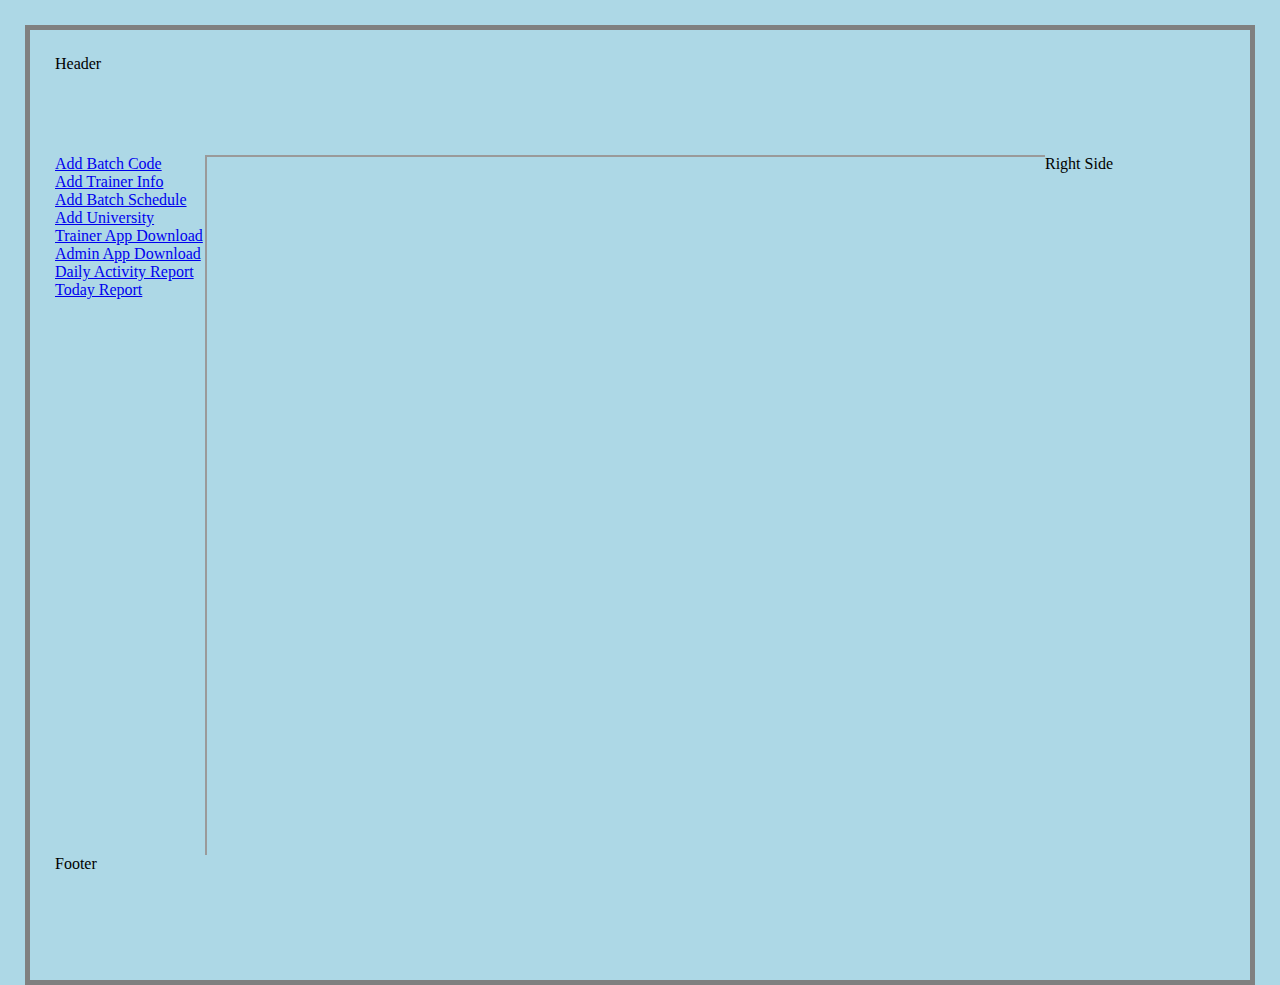
<file: web/index.html>
<!DOCTYPE html>
<html>
    <head>
        <title>Home Page</title>
        <meta name="keywords" content="lict,monitor, reatime monitoring, RTM, rtm">
        <meta name="description" content="RealTime Monitoring App Developed by Tarkeshwar Barua">
        <style>
            html, body {
                height: 100%;
                margin: 0;
            }
            div {
                height: 100%;
                background-color: lightblue;
                float: left;
            }
            #left {
                width:150px;
               /* margin: 5px;*/
                height: calc(100% - 200px);
            }
            #center {
                /*margin: 5px ;*/
                width: calc(100% - 330px);
                height: calc(100% - 200px);
            }
            #right {
                /*margin: 5px;*/
                width: 180px;
                height: calc(100% - 200px);
                /*width: calc(100% - 330px);*/
            }#header {
                width:100%;
                height: 100px;
                /*margin: 5px;*/
            }
            #footer {
                width:100%;
                height: 100px;
                /*margin: 5px;*/
            }
        </style>
         <link rel="stylesheet" href="css/design.css" type="text/css">
    </head>
    <body>
        <script>
var x = document.getElementById("demo");

function getLocation() {
    if (navigator.geolocation) {
        navigator.geolocation.getCurrentPosition(showPosition, showError);
    } else { 
        x.innerHTML = "Geolocation is not supported by this browser.";
    }
}

function showPosition(position) {
    x.innerHTML = "Latitude: " + position.coords.latitude + 
    "<br>Longitude: " + position.coords.longitude;
}

function showError(error) {
    switch(error.code) {
        case error.PERMISSION_DENIED:
            x.innerHTML = "User denied the request for Geolocation."
            break;
        case error.POSITION_UNAVAILABLE:
            x.innerHTML = "Location information is unavailable."
            break;
        case error.TIMEOUT:
            x.innerHTML = "The request to get user location timed out."
            break;
        case error.UNKNOWN_ERROR:
            x.innerHTML = "An unknown error occurred."
            break;
    }
}
</script>
        <div id="header">Header</div>
        <div id="left">
            <a href="addBatchCode.jsp" target="iframe_a">Add Batch Code</a><br>
            <a href="addTrainer.jsp" target="iframe_a">Add Trainer Info</a><br>
            <a href="addBatchSchedule.jsp" target="iframe_a">Add Batch Schedule</a><br>            
            <a href="addUniversity.jsp" target="iframe_a">Add University</a><br>   
            <a href="trainer.html" target="iframe_a">Trainer App Download</a><br>   
            <a href="admin.html" target="iframe_a">Admin App Download</a><br>   
             <a href="DAR.jsp" target="iframe_a">Daily Activity Report</a><br>  
             <a href="TodayReport" target="iframe_a">Today Report</a><br>  
        </div>
        <div id="center">
            <iframe height="100%" width="100%" src="addBatchCode.jsp" name="iframe_a"></iframe>
        </div>
        <div id="right">Right Side</div>
        <div id="footer">Footer</div>

        <!--        <iframe height="300px" width="100%" src="newjsp.jsp" name="iframe_a"></iframe>
        
                <p><a href="https://www.w3schools.com" target="iframe_a">W3Schools.com</a></p>
        
                <p>When the target of a link matches the name of an iframe, the link will open in the iframe.</p>-->

    </body>
</html>
</file>
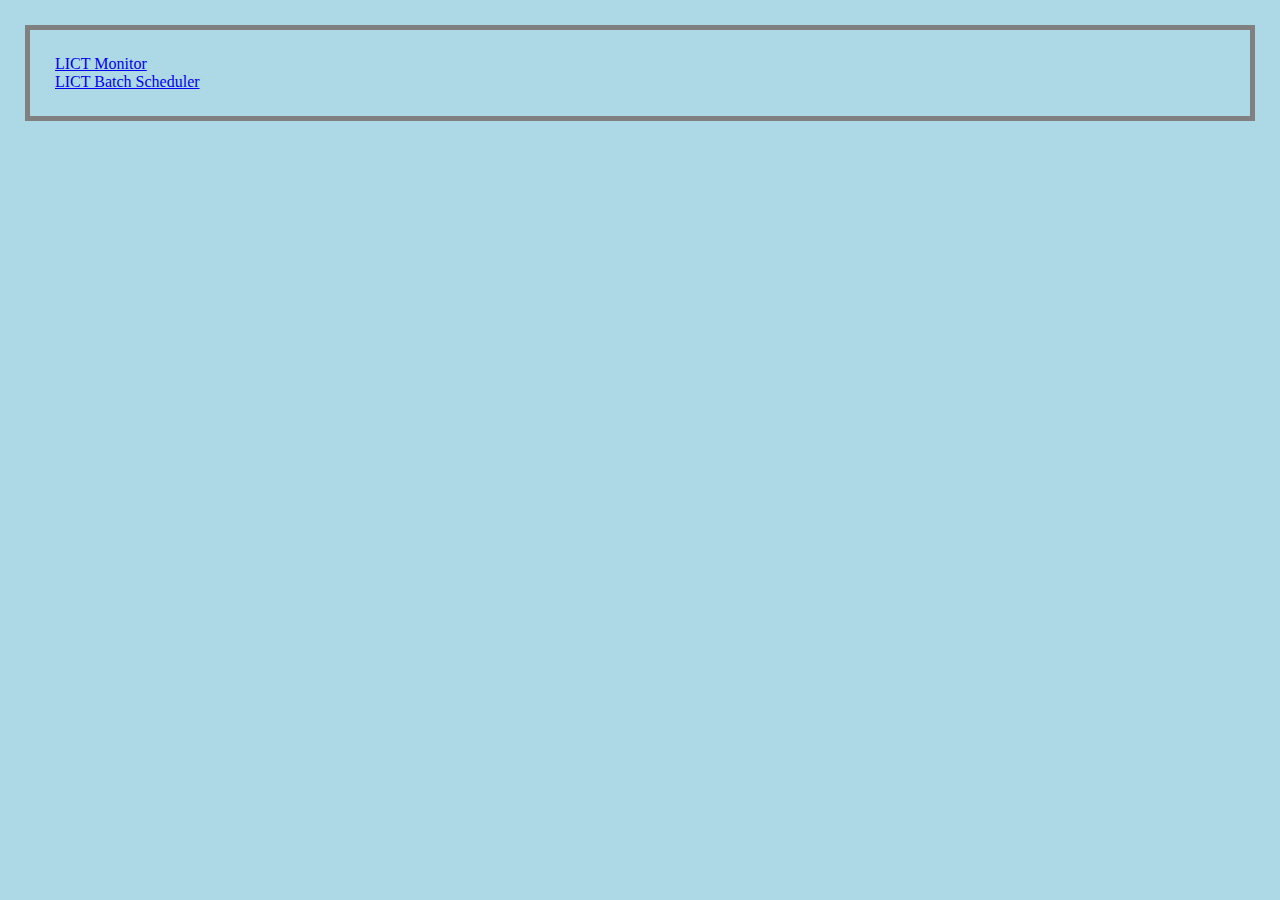
<file: web/admin.html>
<!DOCTYPE html>
<!--
To change this license header, choose License Headers in Project Properties.
To change this template file, choose Tools | Templates
and open the template in the editor.
-->
<html>
    <head>
        <title>Managers Window</title>
        <meta charset="UTF-8">
        <meta name="viewport" content="width=device-width, initial-scale=1.0"> <link rel="stylesheet" href="css/design.css" type="text/css">
    </head>
    <body>
        <a href="apk/07082017.apk">LICT Monitor</a><br>
        <a href="LICTScheduler1.0.apk">LICT Batch Scheduler</a>
    </body>
</html>
</file>
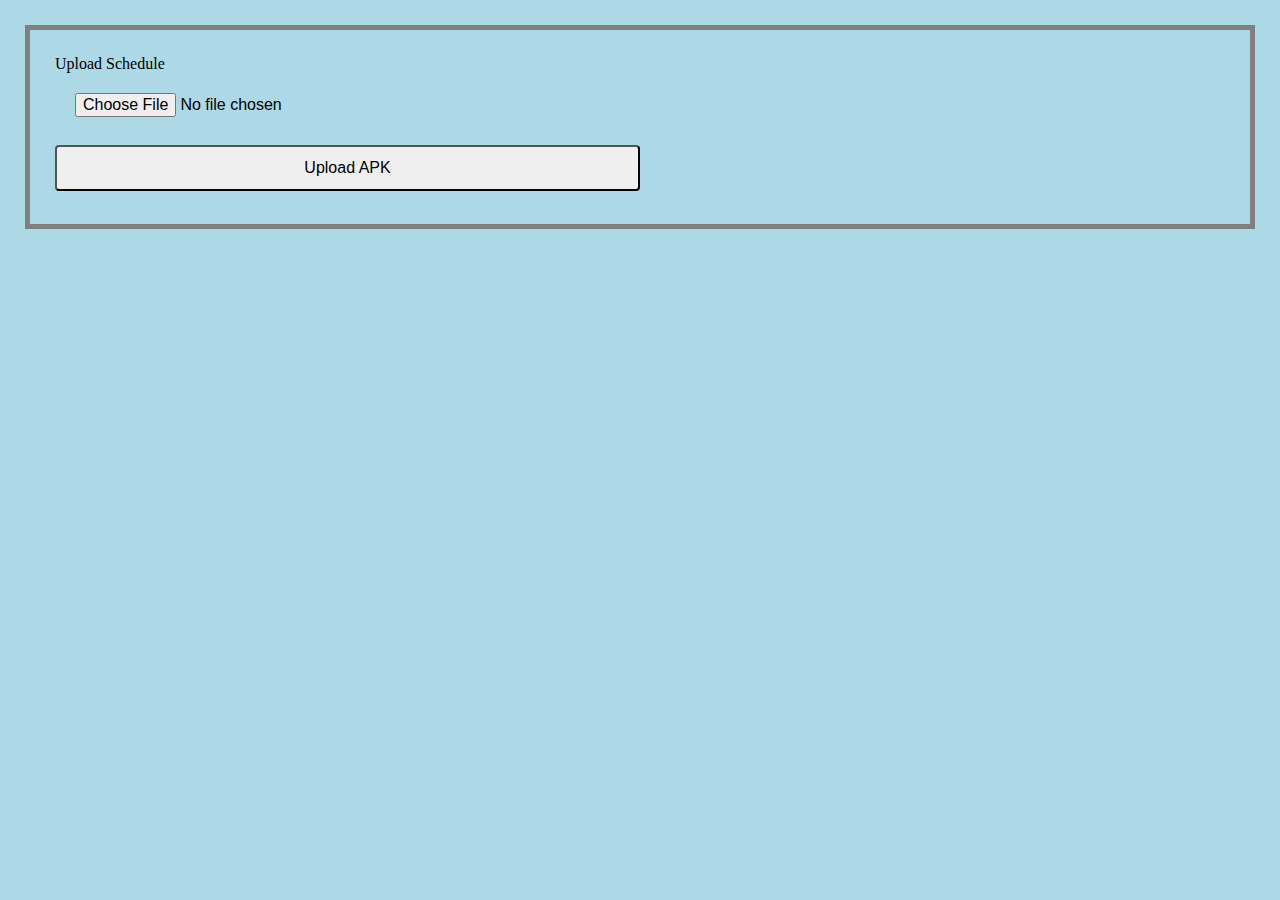
<file: web/apkupload.html>
<!DOCTYPE html>
<!--
To change this license header, choose License Headers in Project Properties.
To change this template file, choose Tools | Templates
and open the template in the editor.
-->
<html>
    <head>
        <title>TODO supply a title</title>
        <meta charset="UTF-8">
        <meta name="viewport" content="width=device-width, initial-scale=1.0"> <link rel="stylesheet" href="css/design.css" type="text/css">
    </head>
    <body>
        <div>Upload Schedule</div>
        <form action="UploadAPK" method="post" enctype="multipart/form-data">
            <input type="file" name="uploadAPK"/>
            <input type="submit" value="Upload APK">
        </form>
    </body>
</html>
</file>
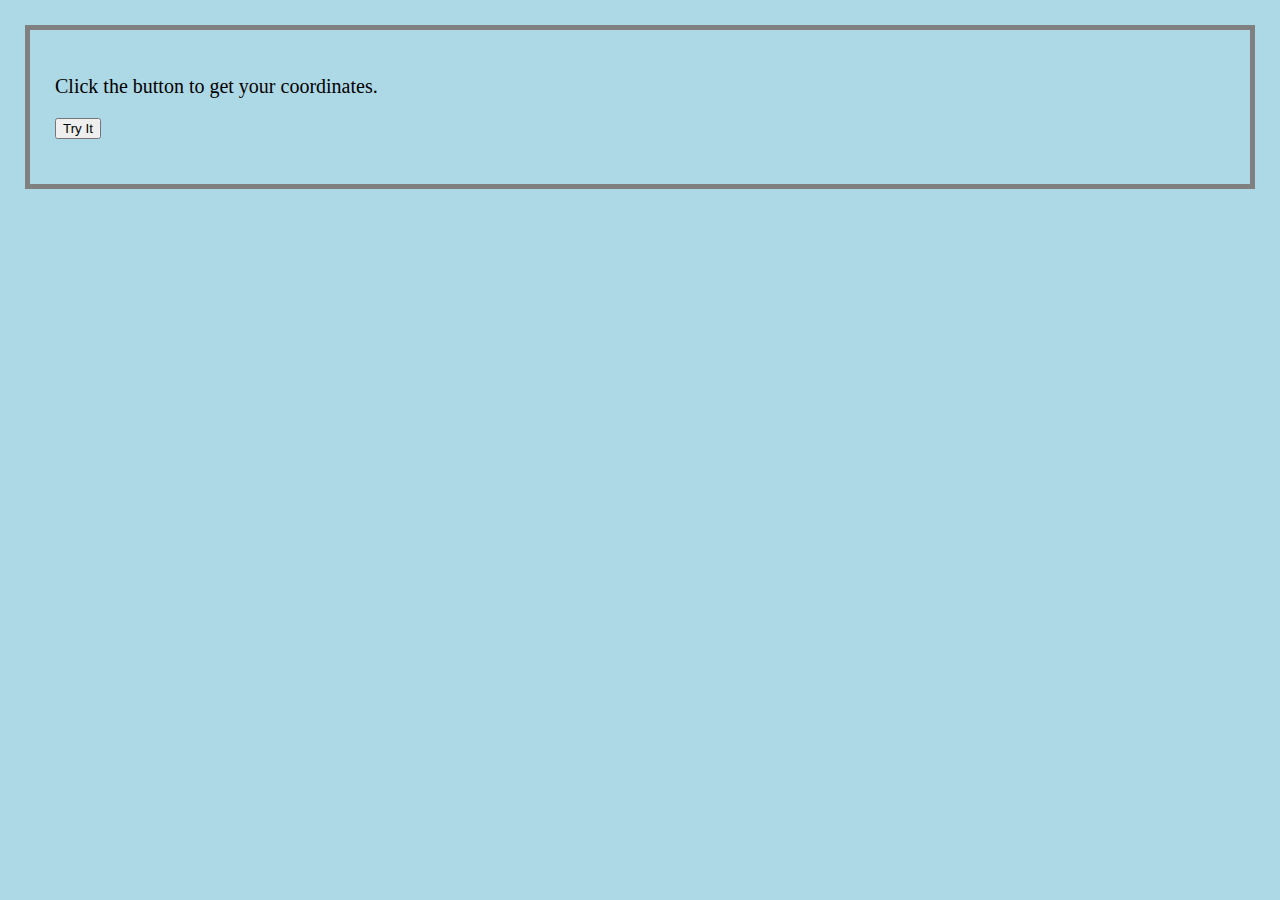
<file: web/latlong.html>
<!DOCTYPE html>
<html>
    <head> <link rel="stylesheet" href="css/design.css" type="text/css"></head>
<body>

<p>Click the button to get your coordinates.</p>

<button onclick="getLocation()">Try It</button>

<p id="demo"></p>

<script>
var x = document.getElementById("demo");

function getLocation() {
    if (navigator.geolocation) {
        navigator.geolocation.getCurrentPosition(showPosition);
    } else { 
        x.innerHTML = "Geolocation is not supported by this browser.";
    }
}

function showPosition(position) {
    x.innerHTML = "Latitude: " + position.coords.latitude + 
    "<br>Longitude: " + position.coords.longitude;
}
</script>

</body>
</html>
</file>
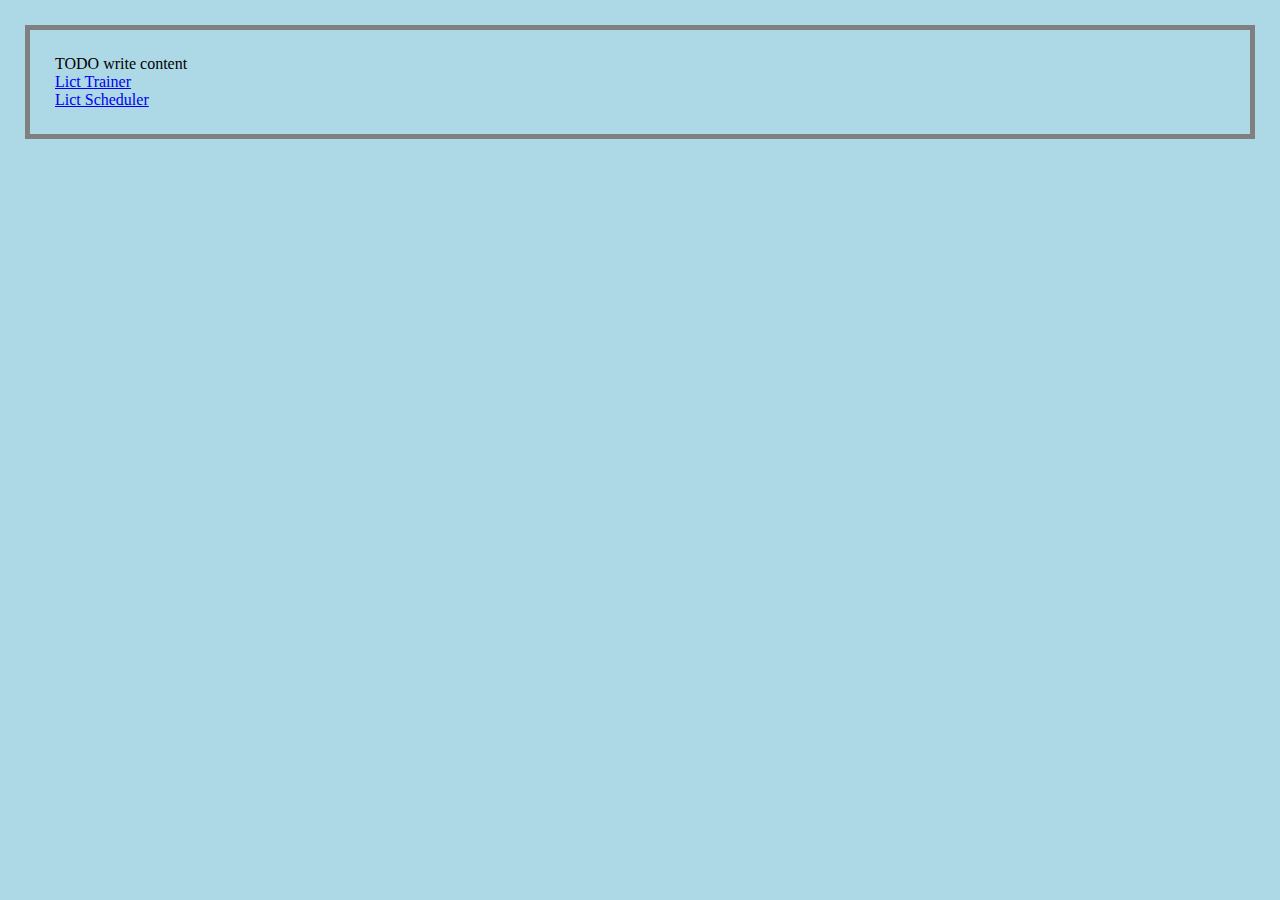
<file: web/trainer.html>
<!DOCTYPE html>
<!--
To change this license header, choose License Headers in Project Properties.
To change this template file, choose Tools | Templates
and open the template in the editor.
-->
<html>
    <head>
        <title>TODO supply a title</title>
        <meta charset="UTF-8">
        <meta name="viewport" content="width=device-width, initial-scale=1.0"> <link rel="stylesheet" href="css/design.css" type="text/css">
    </head>
    <body>
        <div>TODO write content</div>
        <a href="apk/LICTTrainer.apk" >Lict Trainer</a><br>
        <a href="LICTScheduler1.0.apk" >Lict Scheduler</a>
    </body>
</html>
</file>
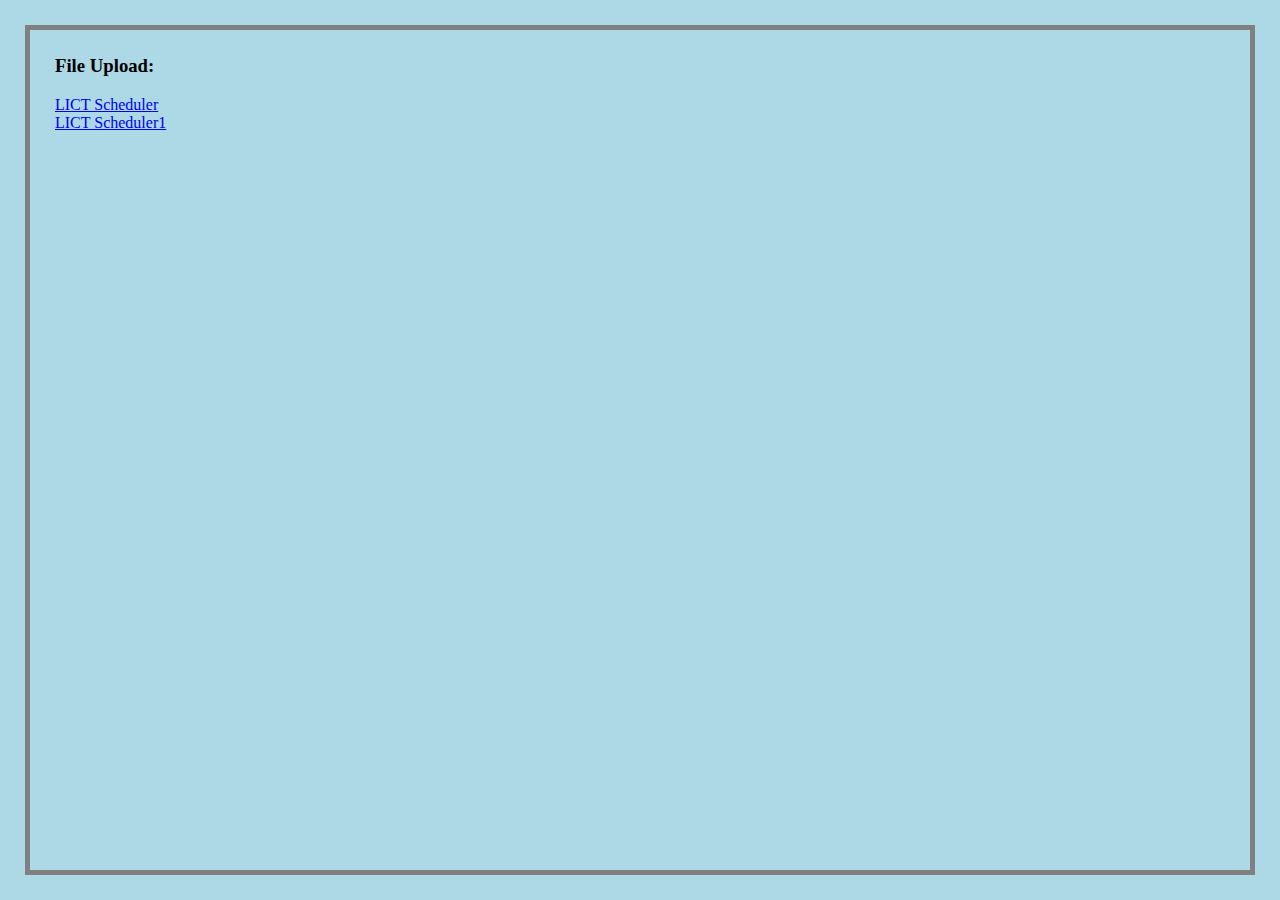
<file: web/uploadPhoto.html>
<html>
<head>
<title>File Uploading Form</title> <link rel="stylesheet" href="css/design.css" type="text/css">
</head>
<body>
<h3>File Upload:</h3>
<!--Select a file to upload: <br />
<form action="TrainerPhotoUpload" method="post"
                        enctype="multipart/form-data">
    Trainer Name <input type="text" name="name">
<input type="file" name="photo" size="50" />
<br />
<input type="submit" value="Upload File" />
</form>-->
<a href="LICTScheduler.apk">LICT Scheduler</a><br>
<a href="LICT Scheduler.apk">LICT Scheduler1</a>
</body>
</html>
</file>
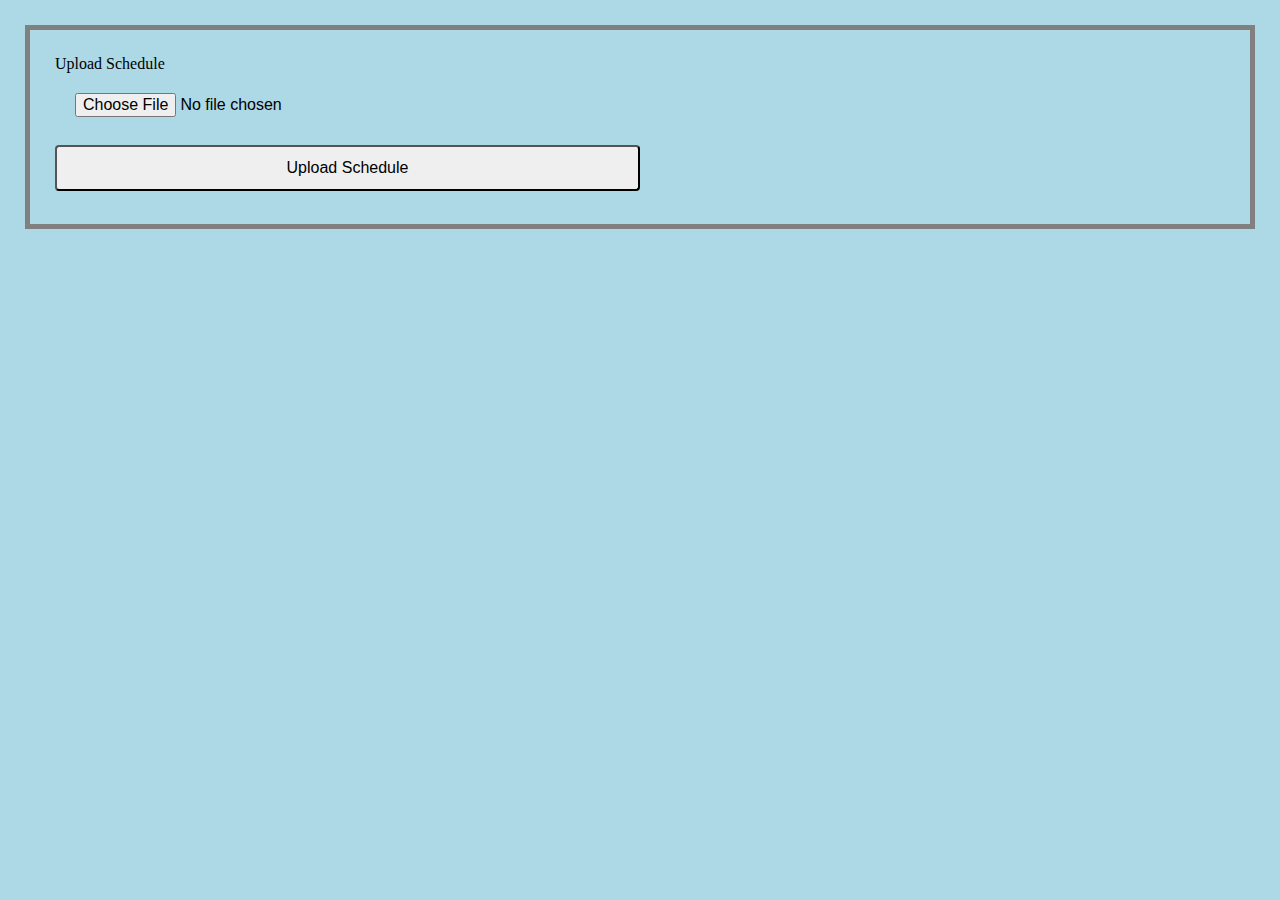
<file: web/uploadschedule.html>
<!DOCTYPE html>
<!--
To change this license header, choose License Headers in Project Properties.
To change this template file, choose Tools | Templates
and open the template in the editor.
-->
<html>
    <head>
        <title>TODO supply a title</title>
        <meta charset="UTF-8">
        <meta name="viewport" content="width=device-width, initial-scale=1.0"> <link rel="stylesheet" href="css/design.css" type="text/css">
    </head>
    <body>
        <div>Upload Schedule</div>
        <form action="uploadSchedule" method="post" enctype="multipart/form-data">
            <input type="file" name="uploadFile"/>
            <input type="submit" value="Upload Schedule">
        </form>
    </body>
</html>
</file>
<file: web/css/design.css>
/*
To change this license header, choose License Headers in Project Properties.
To change this template file, choose Tools | Templates
and open the template in the editor.
*/
/* 
    Created on : Aug 9, 2017, 10:43:00 AM
    Author     : tarkeshwar
*/

body {
    background-color: lightblue;
    border: 5px solid gray;
    padding: 25px;
    margin: 25px;
  
}

h1 {
    color: black;
    text-align: center;
}

p {
    font-family: verdana;
    font-size: 20px;
}
table {
    border-collapse: collapse;
    width: 100%;
}

th, td {
    text-align: left;
    padding: 8px;
}

tr:nth-child(even){background-color: #f2f2f2}

th {
    background-color: #4CAF50;
    color: white;
}
form{
    
    
}
select,input[type=text]{
    width:100%;
    padding:12px 20px;
    margin:8px 0;
    box-sizing: border-box;
     border-radius: 4px;
     font-size: 1em;
     font-family: Arial;
}
input[type=submit],input[type=reset]{
    width:50%;
    padding:12px 20px;
    margin:8px 0;
    box-sizing: border-box;
     border-radius: 4px;
     font-size: 1em;
     font-family: Arial;
}
input[type=file]{
    width:50%;
    padding:12px 20px;
    margin:8px 0;
    box-sizing: border-box;
     border-radius: 4px;
     font-size: 1em;
     font-family: Arial;
}
</file>
